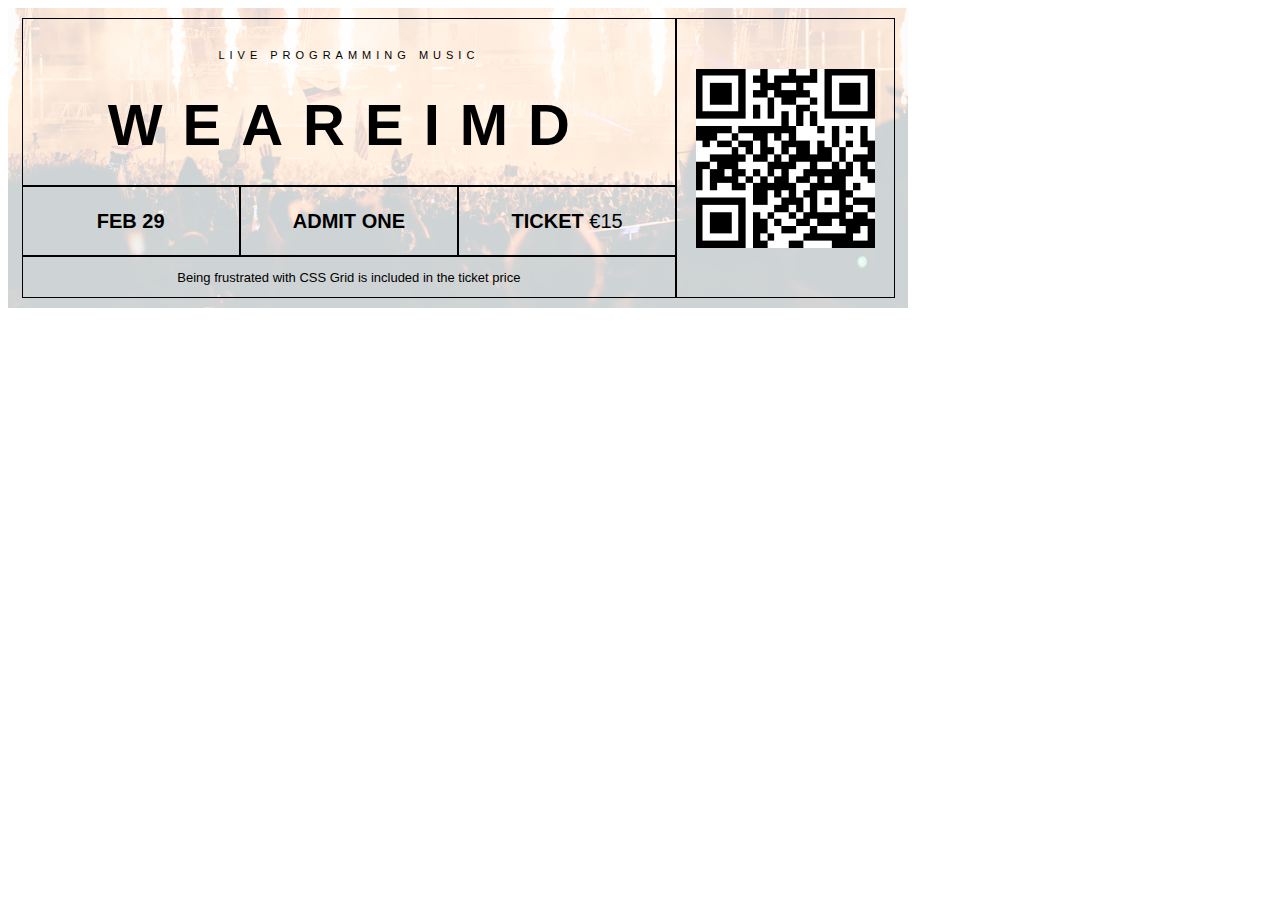
<file: lab2/gridticket/index.html>
<!DOCTYPE html>
<html lang="en">
<head>
    <meta charset="UTF-8">
    <meta name="viewport" content="width=device-width, initial-scale=1.0">
    <link rel="stylesheet" href="style.css">
    <title>Grid Ticket</title>
</head>
<body>
    <div class="ticket">
        <div class="maingrid">
            <div class="title">
            <header>live programming music</header>
            <h1>weareimd</h1>
        </div>

        <div class="qrcode">
            <img src="code.png" alt="QR Code ticket">
        </div>

        <div class="date">
            <h2>feb 29</h2>
        </div>

        <div class="admission">
            <h2>admit one</h2>
        </div>

        <div class="price">
            <h2>ticket <span>€15</span></h2>
        </div>

        <div class="joke">
            <p>Being frustrated with CSS Grid is included in the ticket price</p>
        </div>

        </div>
    </div>
    
</body>
</html>
</file>
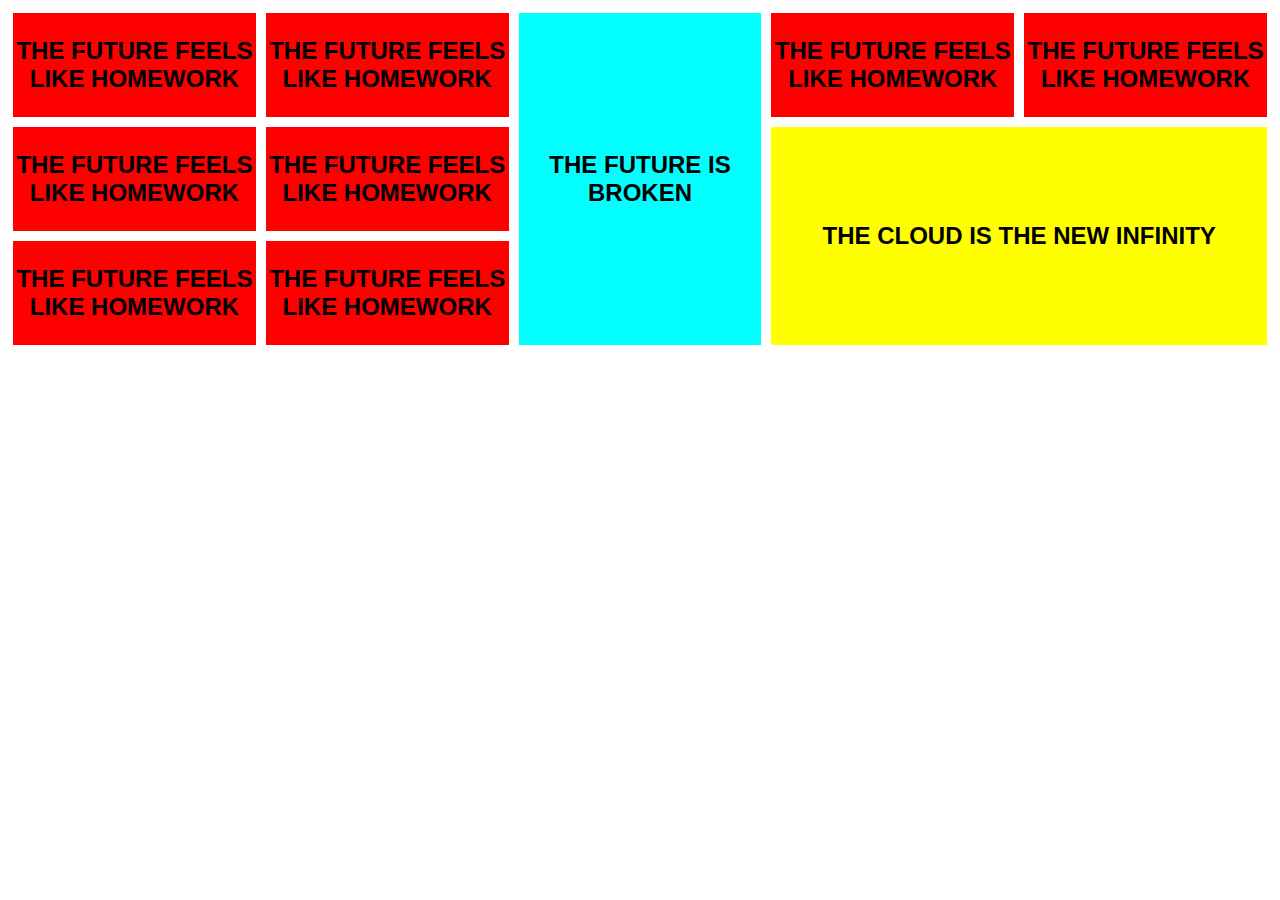
<file: lab2/thefuture/index.html>
<!DOCTYPE html>
<html lang="en">
<head>
    <meta charset="UTF-8">
    <meta name="viewport" content="width=device-width, initial-scale=1.0">
    <link rel="stylesheet" href="/lab2/thefuture/style.css">
    <title>The Future</title>
</head>
<body>
    <div class = "maingrid">
        <div class="redbox"><p>The future feels like homework</p></div>
        <div class="redbox"><p>The future feels like homework</p></div>
        <div class="bluebox"><p>The future is broken</p></div>
        <div class="redbox"><p>The future feels like homework</p></div>
        <div class="redbox"><p>The future feels like homework</p></div>
        <div class="yellowbox"><p>The cloud is the new infinity</p></div>
        <div class="redbox"><p>The future feels like homework</p></div>
        <div class="redbox"><p>The future feels like homework</p></div>
        <div class="redbox"><p>The future feels like homework</p></div>
        <div class="redbox"><p>The future feels like homework</p></div>
    </div>
</body>
</html>
</file>
<file: lab2/gridticket/style.css>
* {
    font-family: sans-serif;
}


header, h1, h2 {
    text-transform: uppercase;
}

header {
    font-weight: 200;
    font-size: 11px;
    letter-spacing: 5px;
    color: white;
    margin-top: 70px;
}

h1 {
    font-size: 38px;
    letter-spacing: 6px;
    color: white;
    margin-top: -70px;
    }

h2 {
    font-size: 16px;
    }

p {
    font-weight: 200;
    font-size: 13px;
}

span {
    font-weight: normal;
}

.ticket {
    display: grid;
    align-items: center;
    justify-content: center;
    width: 300px;
    height: 700px;
    background-image: url("background.png");
    background-size: cover;
    background-repeat: no-repeat;
}

.maingrid {
    display: grid;
    width: 300px;
    height: 700px;
    text-align: center;
    grid-template: 15% 71% 7% 7% / 50% 50%;
}

.title {
    background-color: black;
}

.title, .qrcode, .admission, .date, .price {
    display: grid;
    align-items: center;
    justify-content: center;
    text-align: center;
    border: black solid 1px;

}

.qrcode, .price, .title {
    grid-column: 1/3;
}

.joke {
    display: none;
}



@media screen and (min-width: 500px) {

    header {
        font-size: 11px;
        color: black;
        margin-top: 0px;
    }
    
    h1 {
    font-size: 58px;
    margin-top: 30px;
    letter-spacing: 20px;
    color: black;
    }
    
    h2 {
    font-size: 20px;
    }
    
    .ticket {
        width: 900px;
        height: 300px;
    }
    
    .maingrid {
        width: 873px;
        height: 280px;
        grid-template: 60% 25% 15% / repeat(4, 1fr);
    }
    
    .maingrid > div{
    display: grid;
    align-items: center;
    justify-content: center;
    text-align: center;
    border: black solid 1px;
}
    
    .title, .joke {
        grid-column: 1 / 4;
    }
    
    .title {
        padding: 30px;
        background-color: transparent;
    }
    
    .qrcode {
        grid-area: 1/4/4/5;
    }

    .price {
        grid-column: 3/4;
    }

    .joke {
        display: inline-block;
    }

}
</file>
<file: lab2/thefuture/style.css>
p {
    font-family: sans-serif;
    font-weight: bold;
    text-transform: uppercase;
    font-size: 24px;
}

.maingrid {
    display: grid;
    text-align: center;
    grid-template-rows: repeat(10, 1fr);
}

.maingrid > div {
    display: grid;
    align-items: center;
    margin: 5px;
}

.redbox {
    background-color: red;
}

.bluebox {
    background-color: aqua;
}

.yellowbox {
    background-color: yellow;
}


@media screen and (min-width: 460px){
    .maingrid {
        grid-template: repeat(5, 1fr) / repeat(2, 1fr);
    }
}

@media screen and (min-width: 800px){

    .maingrid {
        grid-template-columns: repeat(5, 1fr);

    }

    .bluebox {
        grid-area: 1/3/4/4;
    }

    .yellowbox {
        grid-area: 2/4/4/6;
    }
    
}
</file>
